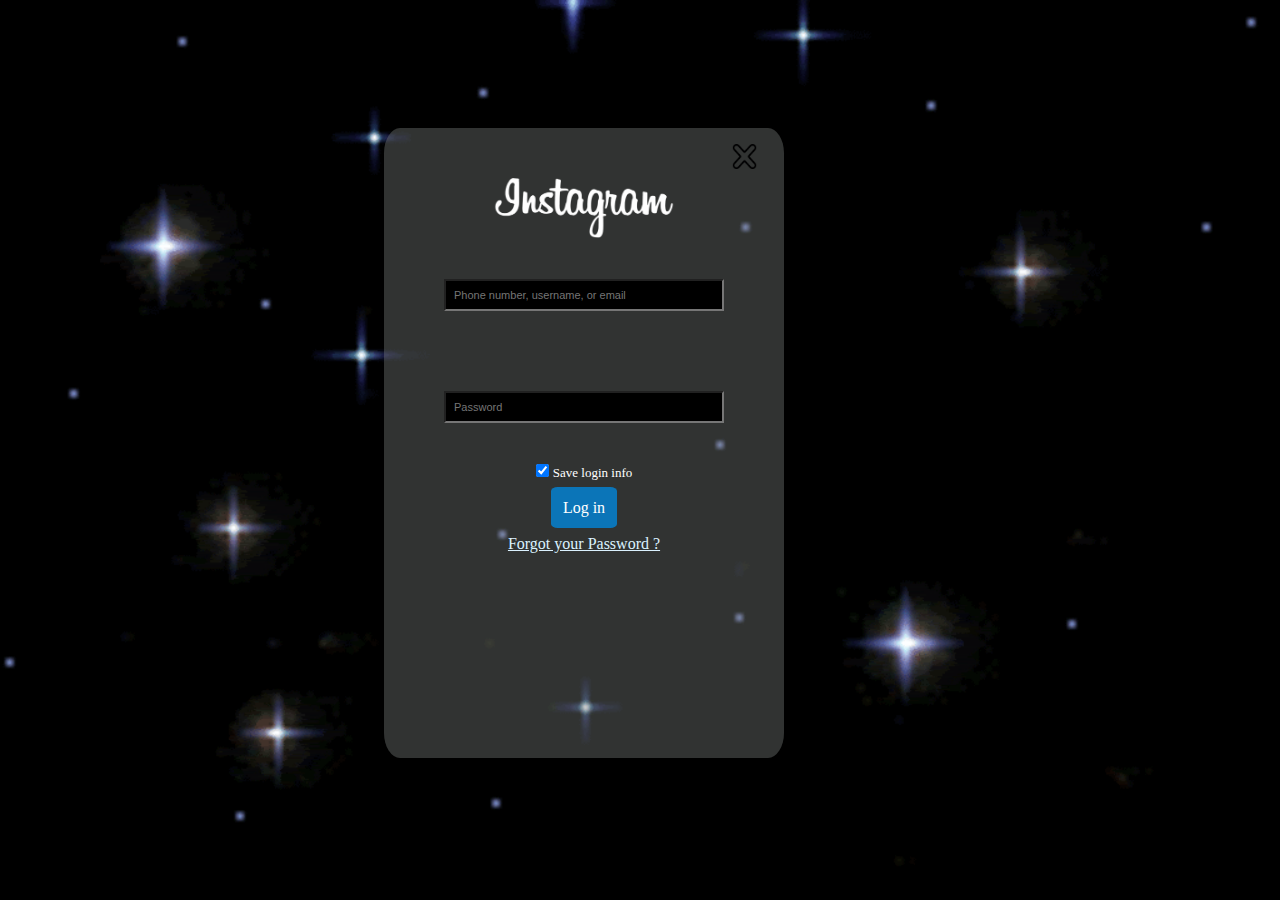
<file: index.html>
<html>
<head>
    <title>Insta Fun</title>
    <link rel="stylesheet" href="style.css">
    <link id="icon" rel="shortcut icon" href="th.jpeg" type="image/x-icon">
</head>
<body>
    <div id="login-page">
        <img id="cross" src="cross.png" alt="">
        <br>
        <img id="instagram-logo" src="il.png" alt="">
        <input id="username" type="text"  placeholder="Phone number, username, or email">
        <br>
        <input id="password" type="password" placeholder="Password">
        <br>
        <input tYpe="checkbox" id="Remember-Me" name="Remember-Me" checked />
        <label for="Remember-Me">Save login info</label>
        <br><br> 
        <a id="log-in" target="_blank" href="login.html">Log in</a>
        <br><br>
        <a id="fp" target="_blank" href="mm.html">Forgot your Password ?</a>
    </div>
    
</body>
</html>
</file>
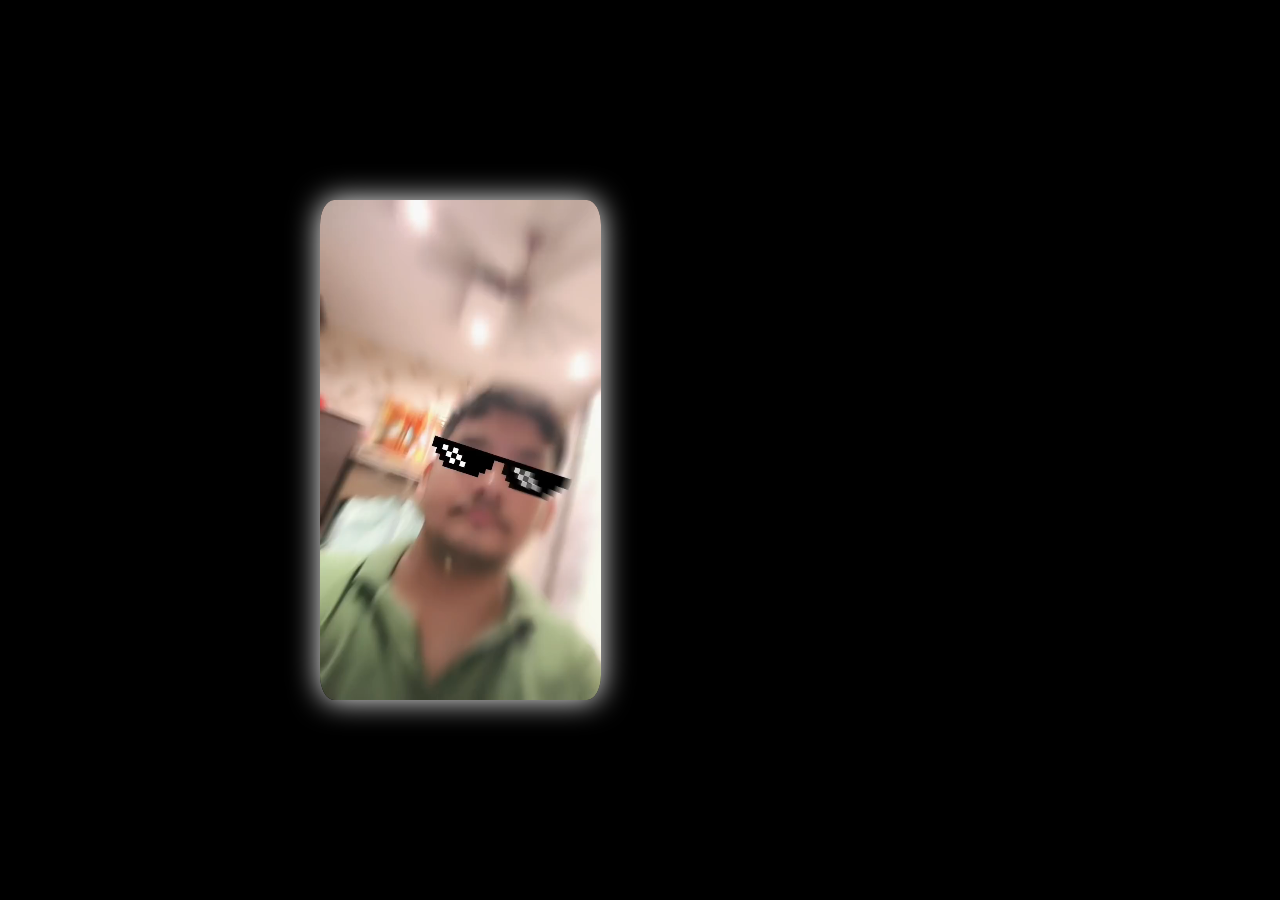
<file: login.html>
<html>
    <head>
        <title>Log in page</title>
        <style>
            body{
                align-content: center;
                margin-left: 25%;
                background-color: black;
            }
            video{
                height: 500px;
                border-radius: 5%;
                box-shadow: 0px 0px 30px white;
            }
        </style>
    </head>

    <body>
        <video autoplay loop>
            <source src="mem1.mp4" type="video/mp4">
        </video>
        <audio autoplay loop>
            <source src="mem.mp3" type="audio/mp3">
        </audio>
    </body>
</html>
</file>
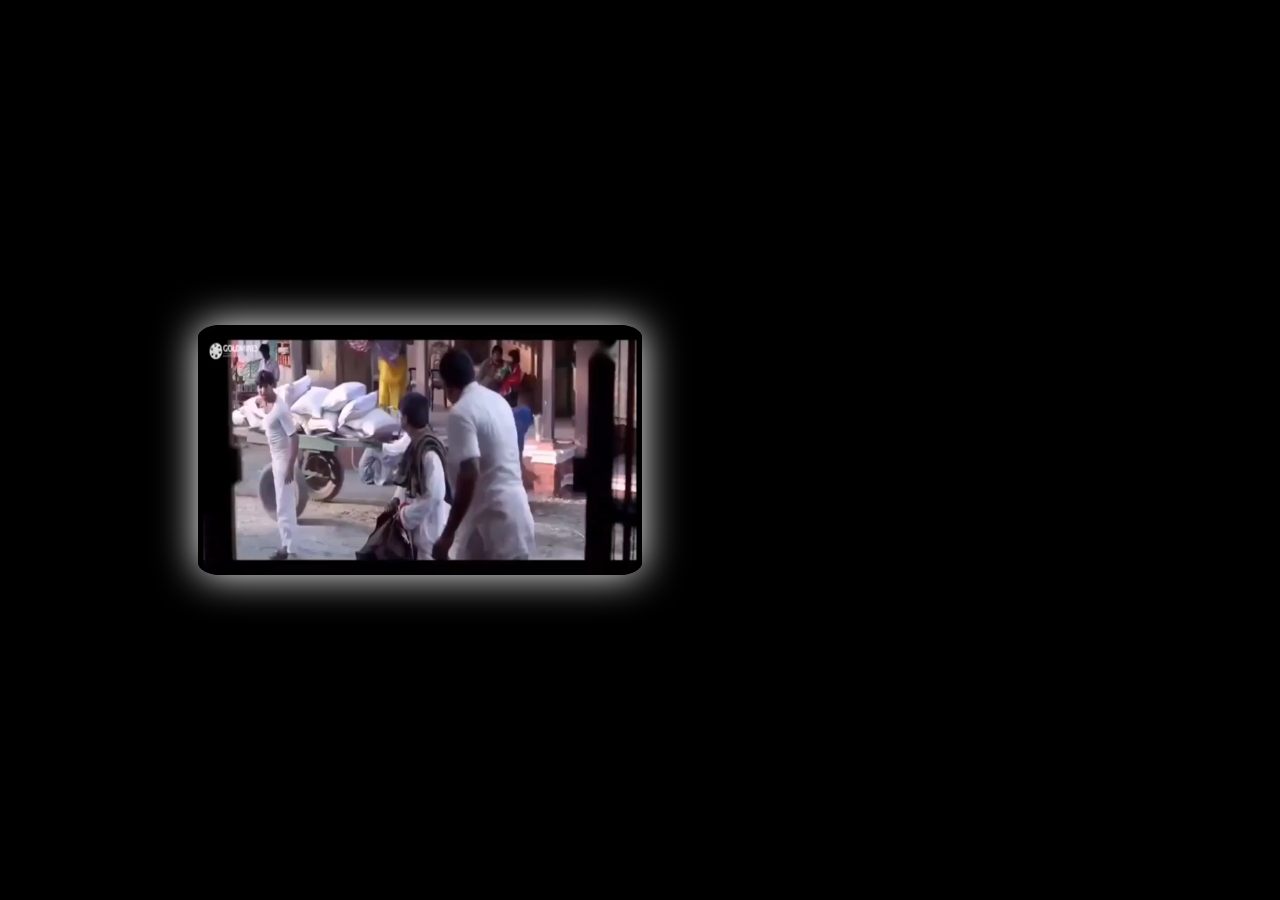
<file: mm.html>
<html>
    <head>
        <title>Password Reset</title>
        <link rel="stylesheet" href="mmstyle.css">
    </head>

    <body>
        <video autoplay loop>
            <source src="meme.mp4" type="video/mp4">
        </video>
    </body>
</html>
</file>
<file: style.css>
body{
    background-image: url("stars.gif");
    background-size: cover;
    margin: 0%;
    padding: 0%;
    font-family:Georgia, 'Times New Roman', Times, serif;
   

}

#icon{
    border-radius: 15%
}

#login-page{
    width: 400px;
    height: 70%;
    text-align: center;
    margin-left: 30%;
    margin-top: 10%;
    background-color:rgba(123, 127, 125, 0.4);
    border-radius: 4%;
}

input{
    width: 70%;
    padding: 2%;
    margin: 10%;
    font-size: 11;
    background-color: black;
    color: white;
}

#Remember-Me{
    color: white;
    width: fit-content;
    margin-top: 10%;
    text-align: left;
    margin: 0%;
    padding: 0%;
    align-items: start;
    
}

label{
    color: white;
    font-size: small;
    margin-bottom: 200px;
}

#log-in{
    background-color: rgb(11, 117, 184);
    color: white;
    padding: 3%;
    width: 500px;
    border-radius: 10%;
    text-decoration: none;
}

#fp{
    color: rgb(219, 242, 255);
}

#log-in:hover{
    animation-name: shivam;
    animation-duration: 1.5s;
    animation-iteration-count: infinite;
}

@keyframes shivam{
    0%{
        background-color: rgb(11, 117, 184);
    color: white;
    padding: 3%;
    width: 500px;
    border-radius: 10%;
    text-decoration: none;
    }

    50%{
        background-color: rgb(11, 184, 49);
    color: white;
    padding: 3%;
    width: 500px;
    border-radius: 10%;
    text-decoration: none;
    box-shadow: 0px 0px 20px white;
    }

    100%{
        background-color: rgb(11, 117, 184);
    color: white;
    padding: 3%;
    width: 500px;
    border-radius: 10%;
    text-decoration: none;
    }
}

#username:hover{
    animation-name: ss;
    animation-duration: 1s;
    animation-iteration-count: infinite;
}

@keyframes ss{
    0%{
        width: 70%;
    padding: 2%;
    margin: 10%;
    font-size: 11;
    background-color: black;
    color: white;
    }

    50%{
        width: 70%;
    padding: 2%;
    margin: 10%;
    font-size: 11;
    background-color: rgb(8, 0, 255);
    color: white;
    
    }

    100%{
        width: 70%;
    padding: 2%;
    margin: 10%;
    font-size: 11;
    background-color: black;
    color: white;
    }
}

#password:hover{
    animation-name: pp;
    animation-duration: 1s;
    animation-iteration-count: infinite;
}

@keyframes pp{
    0%{
        width: 70%;
    padding: 2%;
    margin: 10%;
    font-size: 11;
    background-color: black;
    color: white;
    }

    50%{
        width: 70%;
    padding: 2%;
    margin: 10%;
    font-size: 11;
    background-color: rgb(255, 0, 0);
    color: white;
    
    }

    100%{
        width: 70%;
    padding: 2%;
    margin: 10%;
    font-size: 11;
    background-color: black;
    color: white;
    }
}

#instagram-logo{
    height: 70px;
}

#cross{
    height: 25px;
    margin-left: 80%;
    margin-top: 4%;
}
</file>
<file: mmstyle.css>
body{
    background-color: black;
    align-content: center;
}

video{
    height: 250px;
    margin-left: 15%;
    border-radius: 5%;
    box-shadow: 0px 0px 40px white;
}
</file>
